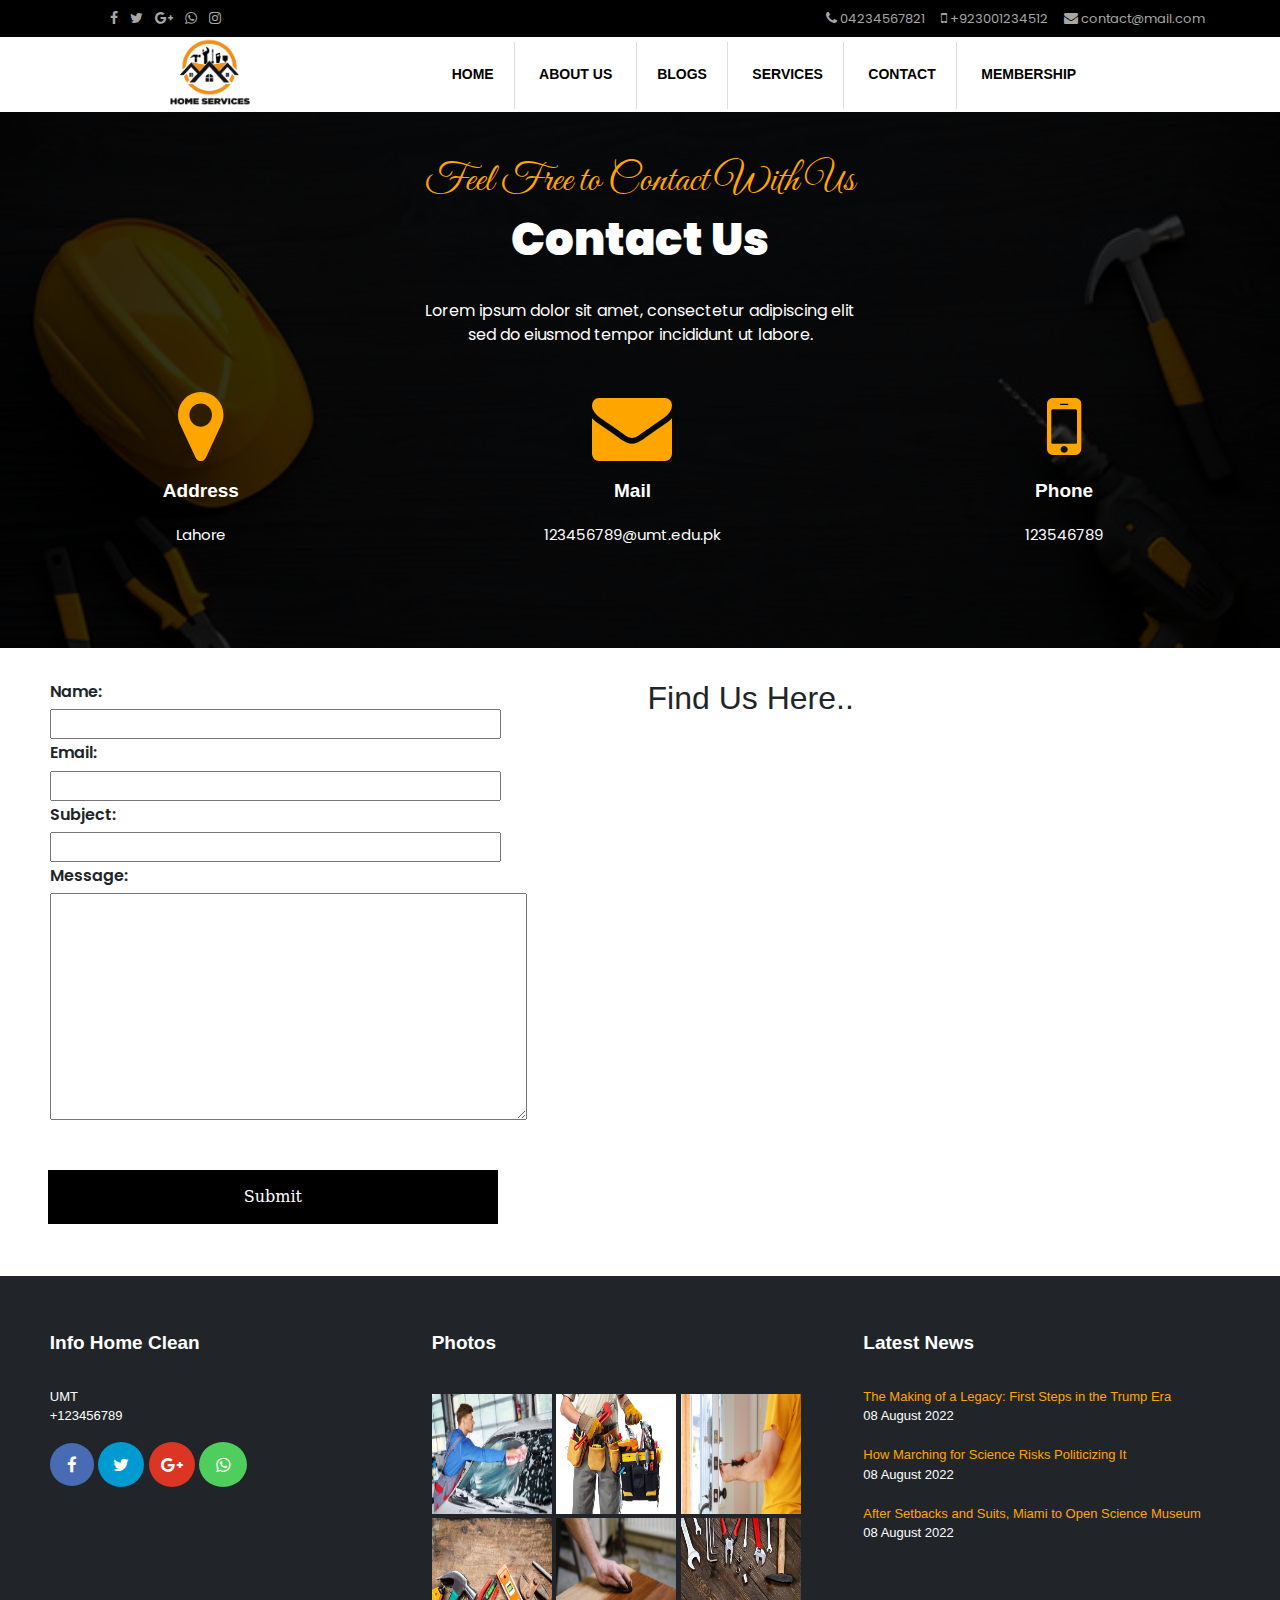
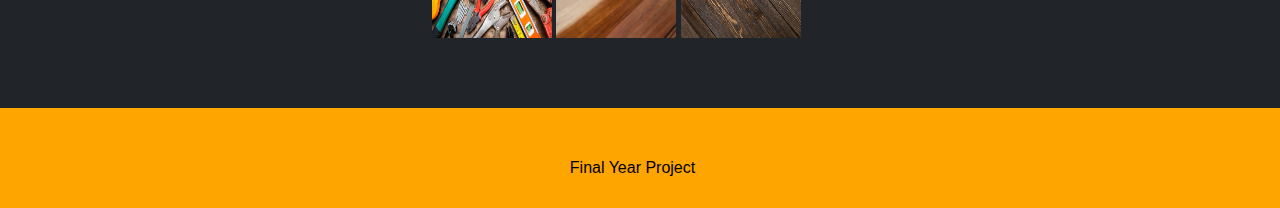
<file: Contact.html>
<!doctype html>
<html>
<head>
<meta charset="utf-8">
<title>Contact</title>
<link rel="stylesheet" href="bootstrap-4.4.1-dist/css/bootstrap.css">
<script src="https://code.jquery.com/jquery-3.2.1.slim.min.js" integrity="sha384-KJ3o2DKtIkvYIK3UENzmM7KCkRr/rE9/Qpg6aAZGJwFDMVNA/GpGFF93hXpG5KkN" crossorigin="anonymous"></script>
<script src="https://cdnjs.cloudflare.com/ajax/libs/popper.js/1.12.9/umd/popper.min.js" integrity="sha384-ApNbgh9B+Y1QKtv3Rn7W3mgPxhU9K/ScQsAP7hUibX39j7fakFPskvXusvfa0b4Q" crossorigin="anonymous"></script>
<script src="https://maxcdn.bootstrapcdn.com/bootstrap/4.0.0/js/bootstrap.min.js" integrity="sha384-JZR6Spejh4U02d8jOt6vLEHfe/JQGiRRSQQxSfFWpi1MquVdAyjUar5+76PVCmYl" crossorigin="anonymous"></script>

<link href="css/contact.css" rel="stylesheet" type="text/css">
<link rel="stylesheet" href="https://cdnjs.cloudflare.com/ajax/libs/font-awesome/4.7.0/css/font-awesome.min.css">
<link href="https://fonts.googleapis.com/css?family=Poppins&display=swap" rel="stylesheet">
<link href="https://fonts.googleapis.com/css2?family=Great+Vibes&display=swap" rel="stylesheet">
</head>

<body>
<div class="container-fluid">
 
    <div id="logos">
      <div class="row">
        <div id="logos-left" class="col-lg-6">
          <a href="https://www.facebook.com"><i class="fa fa-facebook" aria-hidden="true"></i></a>
          <a href="https://www.twitter.com"><i class="fa fa-twitter" aria-hidden="true"></i></a>
          <a href="https://www.google.com"><i class="fa fa-google-plus" aria-hidden="true"></i></a>
          <a href="https://web.whatsapp.com"><i class="fa fa-whatsapp" aria-hidden="true"></i></a>
          <a href="https://www.instagram.com"><i class="fa fa-instagram" aria-hidden="true"></i></a>
      </div>
      
      <div id="logos-right" class="col-lg-6">
        <i class="fa fa-phone" aria-hidden="true"><span> 04234567821</span></i>
        <i class="fa fa-mobile" aria-hidden="true"><span> +923001234512</span></i>
        <i class="fa fa-envelope" aria-hidden="true"><span> contact@mail.com</span></i>
      </div>
    </div>
    </div>
    <div class="row" id="main-menu">
      <div class="col-lg-4" id="site-logo">
        <img src="images/log.png" style="width: 110px; margin-top:-15px; margin-left: 40px " >
      </div>
     
      <div class="col-lg-7" id="menu-items">
             <li><a href="Index.php">HOME</a></li>
       
        <li><a href="About Us.html">ABOUT US</a>
       </li>
        
        
        <li><a href="Event.html">BLOGS</a></li>
        <li><a href="Menu.php">SERVICES</a></li>
        <li><a href="Contact.html">CONTACT</a></li>
        <li style="border-right:none"><a href="Login.html">MEMBERSHIP</a></li>
        <i class="fa fa-bars fa-10x" aria-hidden="true"></i>
      </div>
    </div>
  <div id="con">
   <div id="contact">
      <div id="contact-box">
        <div id="contact-text">
          <center><h2 style="font-size: 40px;">Feel Free to Contact With Us</h2>
          <h3>Contact Us</h3>
         
          <p><br>Lorem ipsum dolor sit amet, consectetur adipiscing elit <br>
          sed do eiusmod tempor incididunt ut labore.</p>
          </center>
          
          <div id="items" class="row">
             <div class="col-md-4">
             <center>
               <i id="location" class="fa fa-map-marker" aria-hidden="true"></i>
              
               <h4>Address</h4>
               <p>Lahore</p>
               </center>
             </div>
            
             <div class="col-md-4">
             <center>
             
             <i id="mail" class="fa fa-envelope" aria-hidden="true"></i>
             <h4>Mail</h4>
             <p>123456789@umt.edu.pk</p>
             </center>
             </div>
           
             <div class="col-md-4">
             <center>
             <i id="mobile" class="fa fa-mobile" aria-hidden="true"></i>
             <h4>Phone</h4>
             <p>123546789</p>
             </center>
             </div>
             
          </div>
        </div>
       
    </div>
    </div>
  </div>
<script>
function nameText() 
{
  var element = document.getElementById('namevalidation');
  element.className = 'hide';
  
}
function emailText() 
{
  var element = document.getElementById('emailvalidtion');
  element.className = 'hide';
  
}

function subjectText()
 {
  var element = document.getElementById('subjectValidation');
  element.className = 'hide';
  
}
function messageText() 
{
  var element = document.getElementById('messageValidation');
  element.className = 'hide';
  
}

function allLetter(inputtxt)
      { 
	  var form = true;
	  var element = document.getElementById('namevalidation');
	  var email = document.getElementById('email');
	  var emailvalidtion = document.getElementById('emailvalidtion');
	  var name2 =document.getElementById('name2');
	  var subject = document.getElementById('subjectValidation');
	  var showSuccess = document.getElementById('showSuccess');
	  var button = document.getElementById('button');
	  var message = document.getElementById('message');
	  var messageValidation = document.getElementById('messageValidation');
	  var error=0;
		  
      var letters = /^[A-Za-z]+$/;
      if(!inputtxt.value.match(letters)){	 
		  element.classList.remove("hide");
		  window.scrollTo(0, 600);
		  form = false;
		  error++;
	  }
	 
	  if (!/^\w+([\.-]?\w+)*@\w+([\.-]?\w+)*(\.\w{2,3})+$/.test(email.value))
	  {
		  emailvalidtion.classList.remove("hide");
		  window.scrollTo(0, 800);
		  form = false;
		  error++;
	  }
	  
	  if(!name2.value.match(letters)){
	     subject.classList.remove("hide");
		 form = false;
		 error++;
	  }
	  if(!message.value){
	     messageValidation.classList.remove("hide");
		 form = false;
		 error++;
	  }
	  if(form == true)
	  {
		 showSuccess.classList.remove("hide");
		 button.className = 'hide';
	  }
	  
	  if(error>0)
	    return false;
      }
	

</script>
 
    
<div  class="row">


<form name="form" id="form" class="col-6"   method="POST" onsubmit="return allLetter(document.form.name1)" action="contact.php">

   <h4>Name:</h4> 
  <input type="text" onfocus="nameText()"  name="name1" style="width:73%; height:30px;" maxlength="50" />
  <div id="namevalidation" style="color:red" class="hide">*Please input alphabet characters!</div>
  <h4>Email:</h4> 
  <input id="email" onfocus="emailText()" type="text" name="email" style="width:73%; height:30px;" maxlength="30" />
  <div id="emailvalidtion" style="color:red" class="hide">*Please input valid email!</div>
  
  <h4>Subject:</h4> 
  <input type="text" id="name2" onfocus="subjectText()" name="name2" style="width:73%; height:30px;" maxlength="50">
  <div id="subjectValidation" style="color:red" class="hide">*Please input valid Subject!</div>
  <h4>Message:</h4> 
  <textarea id="message" onfocus="messageText()" name="message" rows="15" columns="20" maxlength="300" style=" width: 477px;
    height: 227px;"></textarea>
    <div id="messageValidation" style="color:red" class="hide">*Please input message!</div>
    <br />
  <input id="button" type="submit" value="Submit">
</form>



<div id="googleMap" class="col-sm-6" >
<h2 style="margin-top:5%; border:0px;">Find Us Here..</h2>
<div id="map" style="margin-top:8%;">
<iframe src="https://www.google.com/maps/embed?pb=!1m18!1m12!1m3!1d3401.194604500104!2d74.42153001448293!3d31.518814654373926!2m3!1f0!2f0!3f0!3m2!1i1024!2i768!4f13.1!3m3!1m2!1s0x39190f9c663e93e7%3A0xa30d716a19044478!2sAirport%20Road%2C%20Lahore%2C%20Punjab%2C%20Pakistan!5e0!3m2!1sen!2s!4v1589903778679!5m2!1sen!2s" width="600" height="450" frameborder="0" style="border:0;" allowfullscreen="" aria-hidden="false" tabindex="0"></iframe>
</div>
</div>


</div>
 </div>      
 
 
 <div class="row" id="information">
  <div id="info-block" class="col-md-4">
    <h5>Info Home Clean</h5>
    <br>
 <p>UMT
       <br>
       +123456789
       <br>
       </p>
       <a href="https://www.facebook.com"><i id="fb" class="fa fa-facebook" aria-hidden="true"></i></a>
      <a href="https://www.twitter.com"><i id="twitter" class="fa fa-twitter" aria-hidden="true"></i></a>
      <a href="https://www.google.com"><i id="google" class="fa fa-google-plus" aria-hidden="true"></i></a>
      <a href="https://web.whatsapp.com"><i id="whatsapp" class="fa fa-whatsapp" aria-hidden="true"></i></a>
  </div>
  <div id="photos-block" class="col-md-4">
     <h5>Photos</h5>
     <div class="row">
       <div id="photos-images1" class="col">
         <img src="images/car.png" style="width: 120px ; height:120px">
         <img src="images/pic1.jpg" style="width: 120px ; height:120px">
         <img src="images/door.jpg" style="width: 120px ; height:120px">
       </div>
     </div>
     
     <div class="row">
       <div id="photos-images2" class="col">
         <img src="images/pic2.jpg" style="width: 120px ; height:120px">
         <img src="images/tablepol.jpg" style="width: 120px ; height:120px">
         <img src="images/service.jpg" style="width: 120px ; height:120px">
       </div>
     </div>
  </div>
     
  <div id="news-block" class="col-md-4">
     <h5>Latest News</h5>
     <br>
     <p><a href="#">The Making of a Legacy: First Steps in the Trump Era</a>
     <br>
     08 August 2022
     <br><br>
     <a href="#">How Marching for Science Risks Politicizing It</a>
     <br>
     08 August 2022
     <br><br>
     <a href="#">After Setbacks and Suits, Miami to Open Science Museum</a>
     <br>
     08 August 2022
     </p>
     
  </div>
  
</div>

<div id="footer" class="row" style="height:100px">
  <div class="col">
    <center>
   <br><br>
   <p>Final Year Project
    
   
    </p>
    </center>
  </div>

</div>



</div>
</body>

</html>
</file>
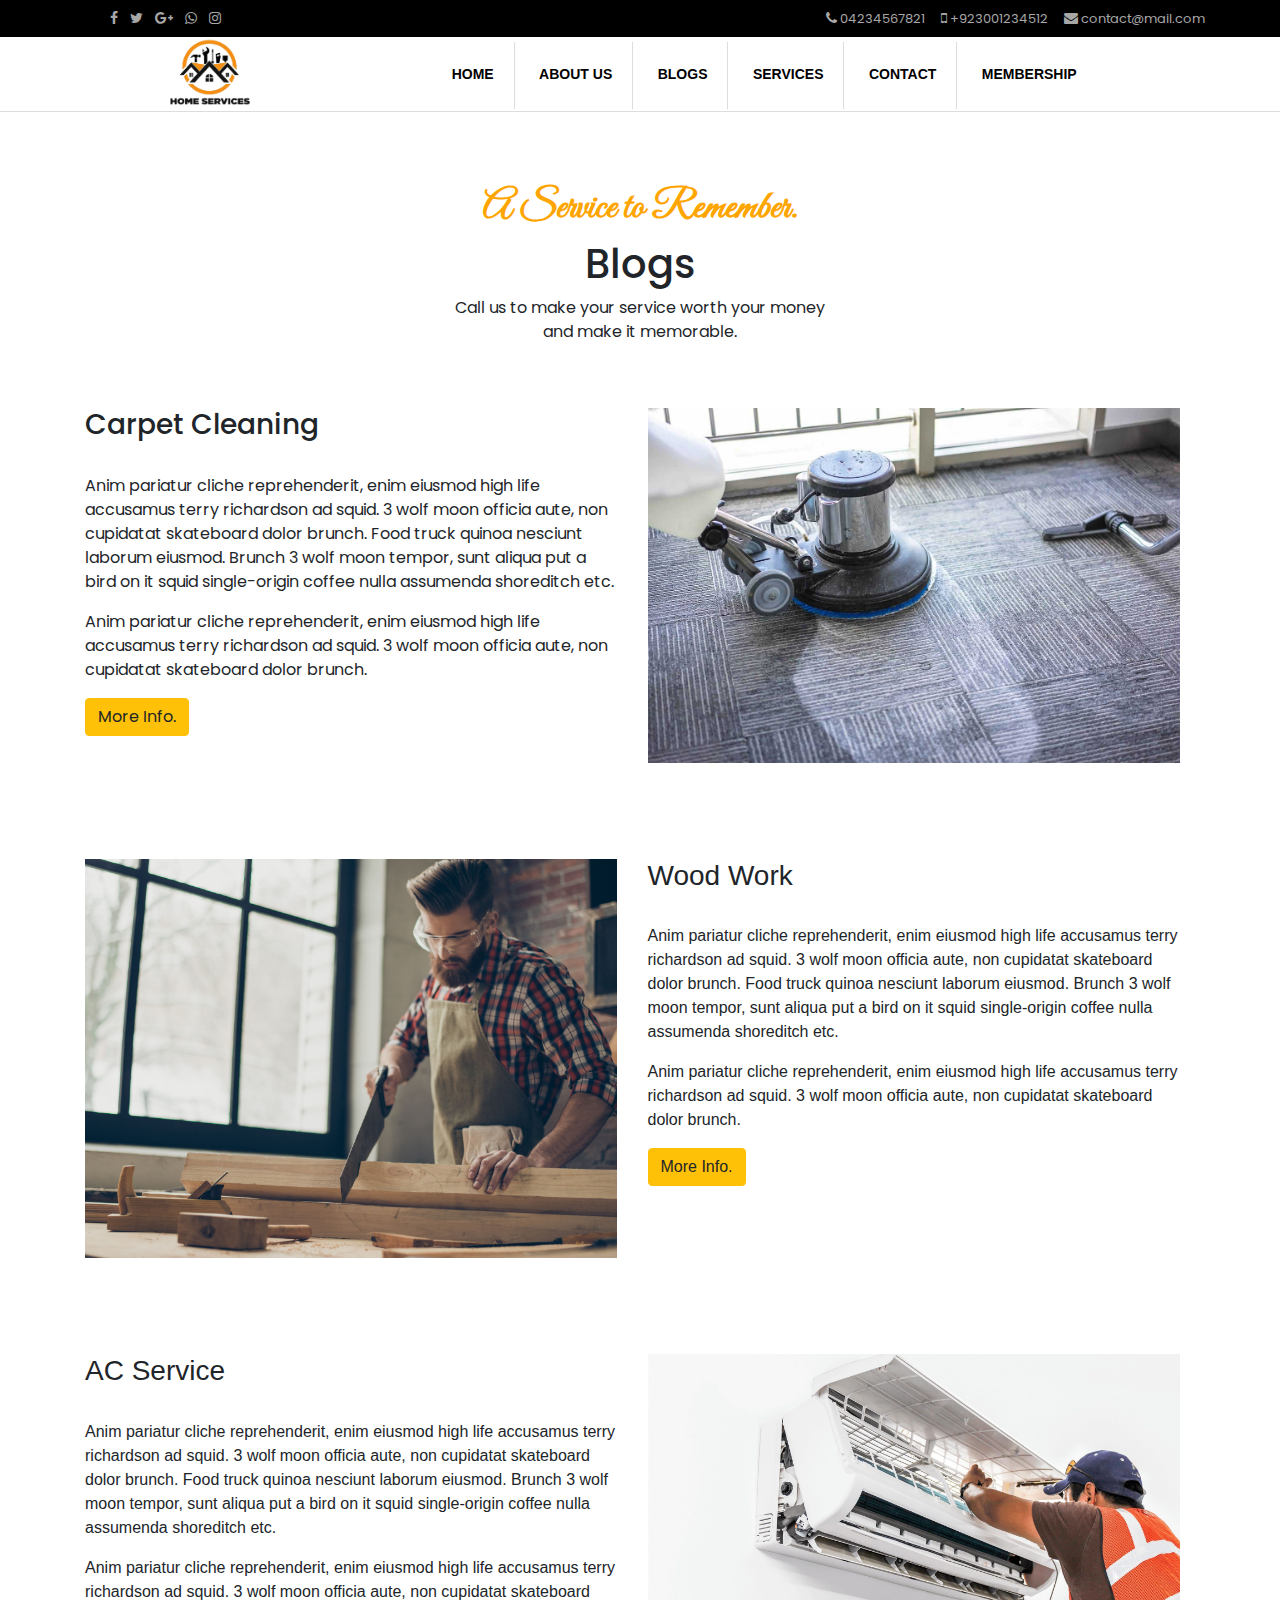
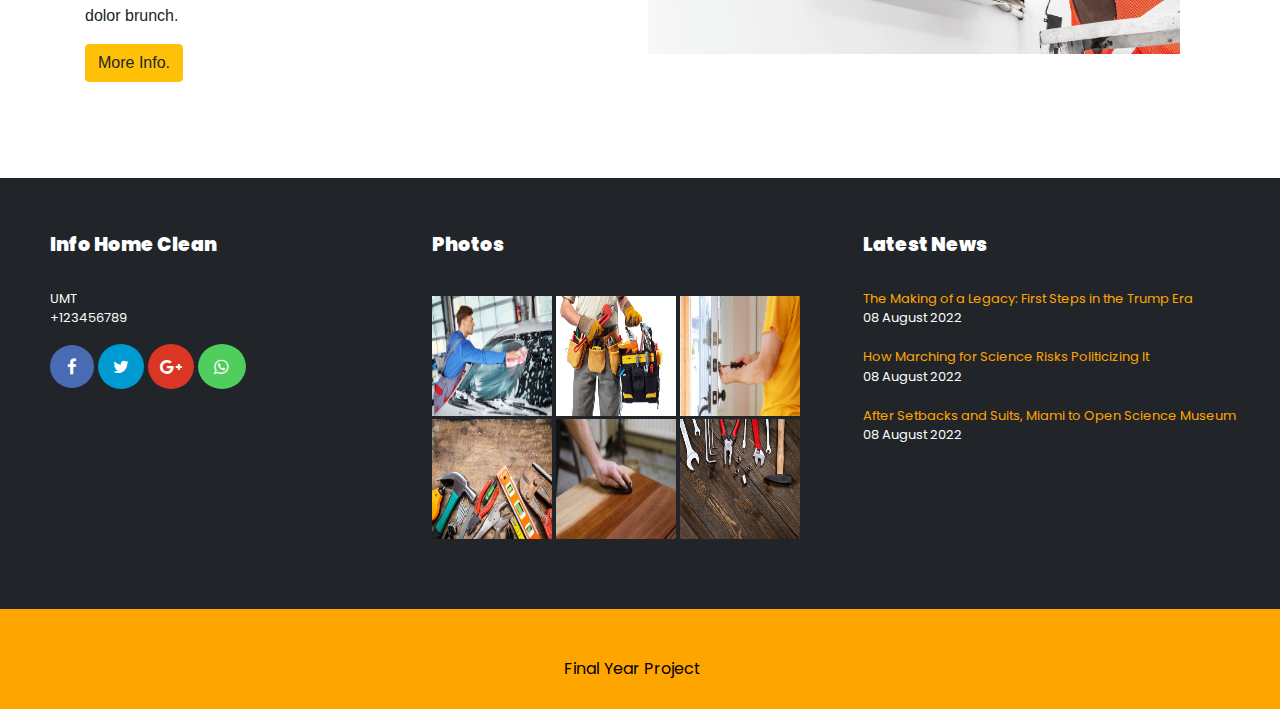
<file: Event.html>
<!doctype html>
<html>
<head>
<meta charset="utf-8">
<title>Events</title>
<link rel="stylesheet" href="bootstrap-4.4.1-dist/css/bootstrap.css">
<link href="css/event.css" rel="stylesheet" type="text/css">
<link rel="stylesheet" href="https://cdnjs.cloudflare.com/ajax/libs/font-awesome/4.7.0/css/font-awesome.min.css">
<link href="https://fonts.googleapis.com/css?family=Poppins&display=swap" rel="stylesheet">
<link href="https://fonts.googleapis.com/css2?family=Great+Vibes&display=swap" rel="stylesheet">
</head>

<body>
<div class="container-fluid">
 
    <div id="logos">
      <div class="row">
        <div id="logos-left" class="col-lg-6">
          <a href="https://www.facebook.com"><i class="fa fa-facebook" aria-hidden="true"></i></a>
          <a href="https://www.twitter.com"><i class="fa fa-twitter" aria-hidden="true"></i></a>
          <a href="https://www.google.com"><i class="fa fa-google-plus" aria-hidden="true"></i></a>
          <a href="https://web.whatsapp.com"><i class="fa fa-whatsapp" aria-hidden="true"></i></a>
          <a href="https://www.instagram.com"><i class="fa fa-instagram" aria-hidden="true"></i></a>
      </div>
      
      <div id="logos-right" class="col-lg-6">
        <i class="fa fa-phone" aria-hidden="true"><span> 04234567821</span></i>
        <i class="fa fa-mobile" aria-hidden="true"><span> +923001234512</span></i>
        <i class="fa fa-envelope" aria-hidden="true"><span> contact@mail.com</span></i>
      </div>
    </div>
    </div>
    <div class="row" id="main-menu">
      <div class="col-lg-4" id="site-logo">
        <img src="images/log.png" style="width: 110px; margin-top:-15px; margin-left: 40px " >
      </div>
     
      <div class="col-lg-7" id="menu-items">
              <li><a href="Index.php">HOME</a></li>
        <li><a href="About Us.html">ABOUT US</a></li>
        <li><a href="Event.html">BLOGS</a></li>
        <li><a href="Menu.php">SERVICES</a></li>
        <li><a href="Contact.html">CONTACT</a></li>
        <li style="border-right:none"><a href="Login.html">MEMBERSHIP</a></li>
        <i class="fa fa-bars fa-10x" aria-hidden="true"></i>
      </div>
    </div>
    
    
   
    
    <div id="heading" class="col-sm-12 col-lg-12">
    <br><br><br>
    <center>
    <h4 style="color:orange; font-family: 'Great Vibes', cursive; font-weight:bold; font-size: 40px;">A Service to Remember.</h4>
    <b><h1 style="font-family: poppins,sans-serif;">Blogs</h1></b>
    <p style="width:30%;font-family: poppins,sans-serif;">Call us to make your service worth your money and make it memorable.</p>
    </center>
    </div>
    
    <br><br> 
    
   
    <div id="content" class="container">
    <div class="row">
    <div id="text" class="col-sm-6 col-lg-6">
    <h3>Carpet Cleaning</h3>
    <br>
    <p>Anim pariatur cliche reprehenderit, enim eiusmod high life accusamus terry richardson ad squid. 3 wolf moon officia aute, non cupidatat skateboard dolor brunch. Food truck quinoa nesciunt laborum eiusmod. Brunch 3 wolf moon tempor, sunt aliqua put a bird on it squid single-origin coffee nulla assumenda shoreditch etc.</p>
    <p>Anim pariatur cliche reprehenderit, enim eiusmod high life accusamus terry richardson ad squid. 3 wolf moon officia aute, non cupidatat skateboard dolor brunch.</p>
<a href="Contact.html" style="text-decoration:none;"><button type="button" class="btn btn-warning">More Info.</button></a>
    </div>
    
    
    <div id="img" class="col-sm-6 col-lg-6">
    <img class="img-fluid" src="images/carpet.jpg">
    </div>
    
    </div></div>
    <br><br><br><br>
    
    <div id="content1" class="container">
    <div class="row">
    
    <div id="img1" class="col-sm-6 col-lg-6">
    <img class="img-fluid" src="images/wood.jpg">
    </div>
    
    <div id="text1" class="col-sm-6 col-lg-6">
    <h3>Wood Work</h3>
    <br>
    <p>Anim pariatur cliche reprehenderit, enim eiusmod high life accusamus terry richardson ad squid. 3 wolf moon officia aute, non cupidatat skateboard dolor brunch. Food truck quinoa nesciunt laborum eiusmod. Brunch 3 wolf moon tempor, sunt aliqua put a bird on it squid single-origin coffee nulla assumenda shoreditch etc.</p>
    <p>Anim pariatur cliche reprehenderit, enim eiusmod high life accusamus terry richardson ad squid. 3 wolf moon officia aute, non cupidatat skateboard dolor brunch.</p>
<a href="Contact.html" style="text-decoration:none;"><button type="button" class="btn btn-warning">More Info.</button></a>
    </div>
   
    
    </div></div>
    <br><br>
    
    <br><br>
    
    <div id="content2" class="container">
    <div class="row">
    
    <div id="text2" class="col-sm-6 col-lg-6">
    <h3>AC Service</h3>
    <br>
    <p>Anim pariatur cliche reprehenderit, enim eiusmod high life accusamus terry richardson ad squid. 3 wolf moon officia aute, non cupidatat skateboard dolor brunch. Food truck quinoa nesciunt laborum eiusmod. Brunch 3 wolf moon tempor, sunt aliqua put a bird on it squid single-origin coffee nulla assumenda shoreditch etc.</p>
    <p>Anim pariatur cliche reprehenderit, enim eiusmod high life accusamus terry richardson ad squid. 3 wolf moon officia aute, non cupidatat skateboard dolor brunch.</p>
<a href="Contact.html" style="text-decoration:none;"><button type="button" class="btn btn-warning">More Info.</button></a>
    </div>
   
   <div id="img2" class="col-sm-6 col-lg-6">
    <img class="img-fluid" src="images/ac.jpg">
    </div>
    
    </div></div>
    <br><br><br><br>
    
    
    <div class="row" id="information">
      <div id="info-block" class="col-md-4">
        <h5>Info Home Clean</h5>
        <br>
     <p>UMT
           <br>
           +123456789
           <br>
           </p>
           <a href="https://www.facebook.com"><i id="fb" class="fa fa-facebook" aria-hidden="true"></i></a>
          <a href="https://www.twitter.com"><i id="twitter" class="fa fa-twitter" aria-hidden="true"></i></a>
          <a href="https://www.google.com"><i id="google" class="fa fa-google-plus" aria-hidden="true"></i></a>
          <a href="https://web.whatsapp.com"><i id="whatsapp" class="fa fa-whatsapp" aria-hidden="true"></i></a>
      </div>
      <div id="photos-block" class="col-md-4">
         <h5>Photos</h5>
         <div class="row">
           <div id="photos-images1" class="col">
             <img src="images/car.png" style="width: 120px ; height:120px">
             <img src="images/pic1.jpg" style="width: 120px ; height:120px">
             <img src="images/door.jpg" style="width: 120px ; height:120px">
           </div>
         </div>
         
         <div class="row">
           <div id="photos-images2" class="col">
             <img src="images/pic2.jpg" style="width: 120px ; height:120px">
             <img src="images/tablepol.jpg" style="width: 120px ; height:120px">
             <img src="images/service.jpg" style="width: 120px ; height:120px">
           </div>
         </div>
      </div>
         
      <div id="news-block" class="col-md-4">
         <h5>Latest News</h5>
         <br>
         <p><a href="#">The Making of a Legacy: First Steps in the Trump Era</a>
         <br>
         08 August 2022
         <br><br>
         <a href="#">How Marching for Science Risks Politicizing It</a>
         <br>
         08 August 2022
         <br><br>
         <a href="#">After Setbacks and Suits, Miami to Open Science Museum</a>
         <br>
         08 August 2022
         </p>
         
      </div>
      
    </div>
    
    <div id="footer" class="row" style="height:100px">
      <div class="col">
        <center>
       <br><br>
       <p>Final Year Project
        
       
        </p>
        </center>
      </div>
    
    </div>
    
    
  
</div>
</body>

</html>
</file>
<file: css/contact.css>
@charset "utf-8";
.container-fluid
{
	padding:0;
}
.row
{
	     margin-right: 0px !important;
}
                                              /* Contact */
											  
#logos
{
	color:#a7a7a7;
	background-color:#000000;
	height:37px;
	font-family: 'Poppins', sans-serif;
	
}

#logos i
{
	font-size:14px;
}

#logos-left
{
    margin-top: 6px;
	padding-left: 125px;
}

#logos-left a
{
	color:#a7a7a7;
	margin-right:8px;
}

#logos-right
{
	margin-top:6px;
    
}

#logos-right i {
    margin-left: 12px;
}

span {
    font-family: poppins, sans-serif;
    font-size: 13px;
}



                                            /* Main Menu */
#site-logo
{
	padding-left: 130px;
	margin-top: 10px;
}

#main-menu
{
	height:75px;
	background-color:white;
	
}
#menu-items 
{
	 margin-top: 10px;
	 padding-top: 15px;
}

#menu-items a 
{
    color:black;
	text-decoration:none;
	padding-left: 20px;
    padding-right: 20px;
}
#menu-items li 
{
    display: inline;
	border-right: 1px solid #ddd;
	padding-top: 24px;
    padding-bottom: 27px;
	font-size: 14px;
    font-weight: 900;
}
#menu-items i
{
	font-size:20px;
	color:black;
}#menu-items a:hover 
{
	color:orange;
	transition:0.5s;
}
                                           /* Contact2 */
											
#contact
{
	background-image:url(../images/slide.jpg);
	background-repeat:no-repeat;
	background-size: 100%;
}

#contact h2
{
	font-family: 'Great Vibes', cursive;
	color:orange;
	font-size: 26px;
	padding-top:45px;
	
}


#contact h3
{
    font-family: poppins,sans-serif;
    font-weight: 900;
    font-size: 45px;
}

#contact p
{
	font-family: poppins,sans-serif;
    margin-bottom: 0;
}

#contact-box
{
	background-color: rgba(0,0,0,0.8);
	color:white;
}

#items {
    margin-top: 39px;
	padding-bottom: 102px;
}


#items img {
    width: 25%;
}

#items h4
{
	font-size: 19px;
    font-weight: 900;
	margin-top: 14px;
}

#items p {
    margin-top: 21px;
    font-size: 15px;
}

#location
{
	
    font-size: 80px;
    color: orange;

}

#mail
{
	
    font-size: 80px;
    color: orange;

}

#mobile
{
	
    font-size: 80px;
    color: orange;

}

.hide
{
	display:none !important;
}
	


                                             /* Form */

#form
{
	margin-top:30px;
	padding-bottom:4%;
}
#form h4 {
    font-family: poppins;
    font-size: 16px;
	margin-left:50px;
	font-weight:600;
	margin-top:4px;
}

input
{
	margin-left:50px;
	width:73%;
}

textarea
{
	margin-left:50px;
	width:73%;
}

#button{
	background-color: #000000;
	border: none;
	color: white;
	padding: 15px 32px;
	text-align: center;
	text-decoration: none;
	display: inline-block;
	font-size: 16px;
	margin-left: 7.7%;
	width:73%;
	margin-top: 7%;
	cursor: pointer;
	-webkit-transition-duration: 0.4s;
	transition-duration: 0.4s;
	     font-family: Constantia, "Lucida Bright", "DejaVu Serif", Georgia, serif;
	
}
#button:hover{
	 box-shadow: 0 12px 16px 0 rgba(0,0,0,0.24),0 17px 50px 0 rgba(0,0,0,0.19);
}
                                            /* Information */
#information
{
	background-color:#212529;
	color:white;
	padding-bottom: 70px;
	
}

#information p
{
	font-size: 13px;
}


#info-block
{	
    padding-left: 5%;
	padding-top: 56px;
}

#info-block h5 {
    font-weight: 900;
    font-size: 19px;
}

#fb
{
    color: white;
    background-color: #496bb4;
    padding: 13px 17px;
    font-size: 17px !important;
    border-radius: 50%;

}

#twitter
{
    color: white;
    background-color: #009ad2;
    padding: 14px 15px;
    font-size: 17px !important;
    border-radius: 50%;

}

#google
{
    color: white;
    background-color: #db3623;
    padding: 14px 12px;
    font-size: 17px !important;
    border-radius: 50%;

}

#whatsapp
{
    color: white;
    background-color: #4FCE5D;
    padding: 14px 16.5px;
    font-size: 17px !important;
    border-radius: 50%;

}

#photos-block
{	
    
    padding-top: 56px;
}

#photos-block h5 {
    font-weight: 900;
    font-size: 19px;
}

#news-block
{	
   
    padding-top: 56px;
} 

#news-block a
{
	color:orange;
}

#news-block h5 {
    font-weight: 900;
    font-size: 19px;
} 

#photos-images1 img
{
	margin-top: 8%;
	width:32%;
}
#photos-images2 img
{
    margin-top: 1%;
	width:32%;
}
                                           
										   /* Footer */

#footer
{
	background-color:orange;
	color:black;
	
}

#passionates
{
	color:white;
	font-size:16px;
}

                                           /* Media Queries */
@media only screen and (min-width: 1148px) 
{
	#logos-right 
	{
    padding-left: 181px;
    }

}

@media only screen and (max-width: 990px)
{
	#logos
	{
		height:64px;
	}
	#logos-left
	{
		text-align:center;
		padding-left: 0px;
	}
	#logos-right
	{
		text-align:center;
	}
	#menu-items i
	{
		margin-top:-57px;
	}
	#site-logo
	{
		padding-left:30px;
	}
	#main-menu
	{
		margin-top:10px;
	}
}


@media only screen and (max-width: 1220px)
{
	#main-menu
	{
		margin-top:4px;
	}
	#menu-items li
	{
		display:none;
	}
	#menu-items i
	{
		float:right;
		padding-right:5px;
	}
	
}
@media only screen and (max-width: 795px)
{
	#info-block
	{
	flex: 0 0 100%;
	max-width:100%;
	
	}
	#news-block
	{
	flex: 0 0 100%;
	max-width:100%;
	
	}
	#photos-block
	{
	flex: 0 0 100%;
	max-width:100%;
	
	}
}

@media only screen and (min-width: 1220px)
{
	#menu-items i
	{
		display:none;
	}
}
</file>
<file: css/event.css>
@charset "utf-8";
.container-fluid
{
	padding:0;
}
.row
{
	     margin-right: 0px !important;
}
                                              /* Contact */
											  
#logos
{
	color:#a7a7a7;
	background-color:#000000;
	height:37px;
	font-family: 'Poppins', sans-serif;
	
}

#logos i
{
	font-size:14px;
}

#logos-left
{
    margin-top: 6px;
	padding-left: 125px;
}

#logos-left a
{
	color:#a7a7a7;
	margin-right:8px;
}

#logos-right
{
	margin-top:6px;
    
}

#logos-right i {
    margin-left: 12px;
}

span {
    font-family: poppins, sans-serif;
    font-size: 13px;
}



                                            /* Main Menu */
#site-logo
{
	padding-left: 130px;
	margin-top: 10px;
	
}



#main-menu
{
	height:75px;
	background-color:white;
	border-bottom:1px solid #ddd;
	
}
#menu-items 
{
	 margin-top: 10px;
	 padding-top: 15px;
}

#menu-items a 
{
    color:black;
	text-decoration:none;
	padding-left: 20px;
    padding-right: 20px;
}
#menu-items li 
{
    display: inline;
	border-right: 1px solid #ddd;
	padding-top: 24px;
    padding-bottom: 27px;
	font-size: 14px;
    font-weight: 900;
}
#menu-items i
{
	font-size:20px;
	color:black;
}


.dropdown {
  position: relative;
  display: inline-block;
  
}


.dropdown-content {

  display: none;
  position: absolute;
  background-color: #f9f9f9;
  min-width: 160px;
  box-shadow: 0px 8px 16px 0px rgba(0,0,0,0.2);
  padding: 12px 16px;
  z-index: 1;
   transition: 2.5s;

}

.dropdown:hover .dropdown-content {
  display: block;
  transition: 2.5s;
  	
}

.dropdown:hover
{
	transition: 2.5s;
}
#menu-items a:hover 
{
	color:orange;
	transition:0.5s;
}

.labels{
	background-color:orange;
	color:white;
	letter-spacing:2px;
	padding:2%;
	    font-family: poppins,sans-serif;
}

#text {
	font-family: poppins,sans-serif;}

                                            /* Message */
#message
{
	background-image:url(../images/slide_01.jpg);
	background-size: auto;
	font-family: poppins,sans-serif;
}

#message-box
{
	background-color: rgba(265,165,0,0.8);
	height:167px;
}
#feedback
{
	color:white;
	font-size:56px;
	font-family: 'Great Vibes', cursive;
}


.star
{
	color:red;
}

label
{
	margin-bottom:0rem;
}

#label-name
{
	color:white;
}
#label-message
{
	color:white;
}

#boxes {
    margin-left: 52px;
}

#about-restaurant img
{
	    margin-top: 57px;
}

.about-figure
{
	color: white;
    width: 49%;
    float: right;
    margin-top: 71px;
}
.about-figure span {
    font-size: 32px;
    font-weight: 800;
}

#about-restaurant {
    padding-bottom: 63px;
    margin-top: 38px;
}

                                            /* Partners */
#partners h2
{
	font-family: 'Great Vibes', cursive;
	color:orange;
	font-size: 26px;
}

#partners h3
{
    font-family: poppins,sans-serif;
    font-weight: 900;
    font-size: 45px;
}

#partners p
{
	font-family: poppins,sans-serif;
}

#details {
    margin-top: 45px;
}

.partners-logo img
{
	width:100%;
}

.partners-logo
{
	float:left;
	margin-left: 56px;
	margin-bottom: 100px;
    margin-top: 80px;
	border: 3px solid #f1f1f1;
    box-shadow: 0 11px 0 0 rgba(0, 0, 0, 0.02);
    height: 155px;
    padding: 44px;
    width: 155px;
    border-radius: 100px;
}


                                            /* Services */
											
#services
{
	background-image:url(../images/banner1.jpg);
	background-repeat:none;
}

#services h2
{
	font-family: 'Great Vibes', cursive;
	color:orange;
	font-size: 26px;
	padding-top:45px;
	
}


#services h3
{
    font-family: poppins,sans-serif;
    font-weight: 900;
    font-size: 45px;
}

#services p
{
	font-family: poppins,sans-serif;
    margin-bottom: 0;
}

#services-box
{
	background-color: rgba(0,0,0,0.8);
	color:white;
}

#deals {
    margin-top: 39px;
	padding-bottom: 102px;
}


#deals img {
    width: 25%;
}

#deals h4
{
	font-size: 19px;
    font-weight: 900;
	margin-top: 14px;
}

#deals p {
    margin-top: 21px;
    font-size: 15px;
}

                                             /* Offers */

#offers h2
{
	font-family: 'Great Vibes', cursive;
	color:orange;
	font-size: 26px;
	padding-top:45px;
	
}


#offers h3
{
    font-family: poppins,sans-serif;
    font-weight: 900;
    font-size: 45px;
}

#offers p
{
	font-family: poppins,sans-serif;
    margin-bottom: 0;
}

#offers img {
    width: 100%;
	padding-top: 40px;
	padding-bottom: 10px;
}

#offers a {
    text-decoration: none;
    color: orange;
    font-size: 19px;
    font-weight: 900;
}

#offers span
{
	font-size: 17px;
    font-weight: 900;
}

.number-box
{
	    width: 30%;
}

#button-clr1
{
	background-color:orange;
	border-color:orange;
	margin-top:2px;
}

#button-clr1:hover
{
	background-color:#F8AA2B;
}

#button-clr2
{
	background-color:orange;
	border-color:orange;
	margin-top:2px;
}

#button-clr2:hover
{
	background-color:#F8AA2B;
}

#button-clr3
{
	background-color:orange;
	border-color:orange;
	margin-top:2px;
}

#button-clr3:hover
{
	background-color:#F8AA2B;
}

#deal-block
{
	background-color:#f9f9f9;
}


                                              /* Information */
#information
{
	background-color:#212529;
	color:white;
	padding-bottom: 70px;
	font-family: poppins,sans-serif;
	
}

#information p
{
	font-size: 13px;
}


#info-block
{	
    padding-left: 5%;
	padding-top: 56px;
}

#info-block h5 {
    font-weight: 900;
    font-size: 19px;
}

#fb
{
    color: white;
    background-color: #496bb4;
    padding: 13px 17px;
    font-size: 17px !important;
    border-radius: 50%;

}

#twitter
{
    color: white;
    background-color: #009ad2;
    padding: 14px 15px;
    font-size: 17px !important;
    border-radius: 50%;

}

#google
{
    color: white;
    background-color: #db3623;
    padding: 14px 12px;
    font-size: 17px !important;
    border-radius: 50%;

}

#whatsapp
{
    color: white;
    background-color: #4FCE5D;
    padding: 14px 16.5px;
    font-size: 17px !important;
    border-radius: 50%;

}

#photos-block
{	
    
    padding-top: 56px;
}

#photos-block h5 {
    font-weight: 900;
    font-size: 19px;
}

#news-block
{	
   
    padding-top: 56px;
} 

#news-block a
{
	color:orange;
}

#news-block h5 {
    font-weight: 900;
    font-size: 19px;
} 

#photos-images1 img
{
	margin-top: 8%;
	width:32%;
}
#photos-images2 img
{
    margin-top: 1%;
	width:32%;
}
                                           
										   /* Footer */

#footer
{
	background-color:orange;
	color:black;
	font-family: poppins,sans-serif;
	
}

#passionates
{
	color:white;
	font-size:16px;
}

                                           /* Media Queries */
@media only screen and (min-width: 1148px) 
{
	#logos-right 
	{
    padding-left: 181px;
    }

}

@media only screen and (max-width: 990px)
{
	#logos
	{
		height:64px;
	}
	#logos-left
	{
		text-align:center;
		padding-left: 0px;
	}
	#logos-right
	{
		text-align:center;
	}
	#menu-items i
	{
		margin-top:-57px;
	}
	#site-logo
	{
		padding-left:30px;
	}
	#main-menu
	{
		margin-top:10px;
	}
}


@media only screen and (max-width: 1220px)
{
	#main-menu
	{
		margin-top:4px;
	}
	#menu-items li
	{
		display:none;
	}
	#menu-items i
	{
		float:right;
		padding-right:5px;
	}
	
}
@media only screen and (max-width: 795px)
{
	#info-block
	{
	flex: 0 0 100%;
	max-width:100%;
	
	}
	#news-block
	{
	flex: 0 0 100%;
	max-width:100%;
	
	}
	#photos-block
	{
	flex: 0 0 100%;
	max-width:100%;
	
	}
	
	#message-box
	{
		height:300px;
	}
	#message-button
	{
		width:100% !important;
	}
	
	.col-md-2
	{
		margin-left:15px;
	}
	
	#photos-block
	{
		padding-left:37px;
	}
	
	#news-block
	{
		padding-left:37px;
	}
	
	#photos-images1 img
{
	
	width:28%;
}
#photos-images2 img
{
    
	width:28%;
}
}

@media only screen and (min-width: 1220px)
{
	#menu-items i
	{
		display:none;
	}
}
</file>
